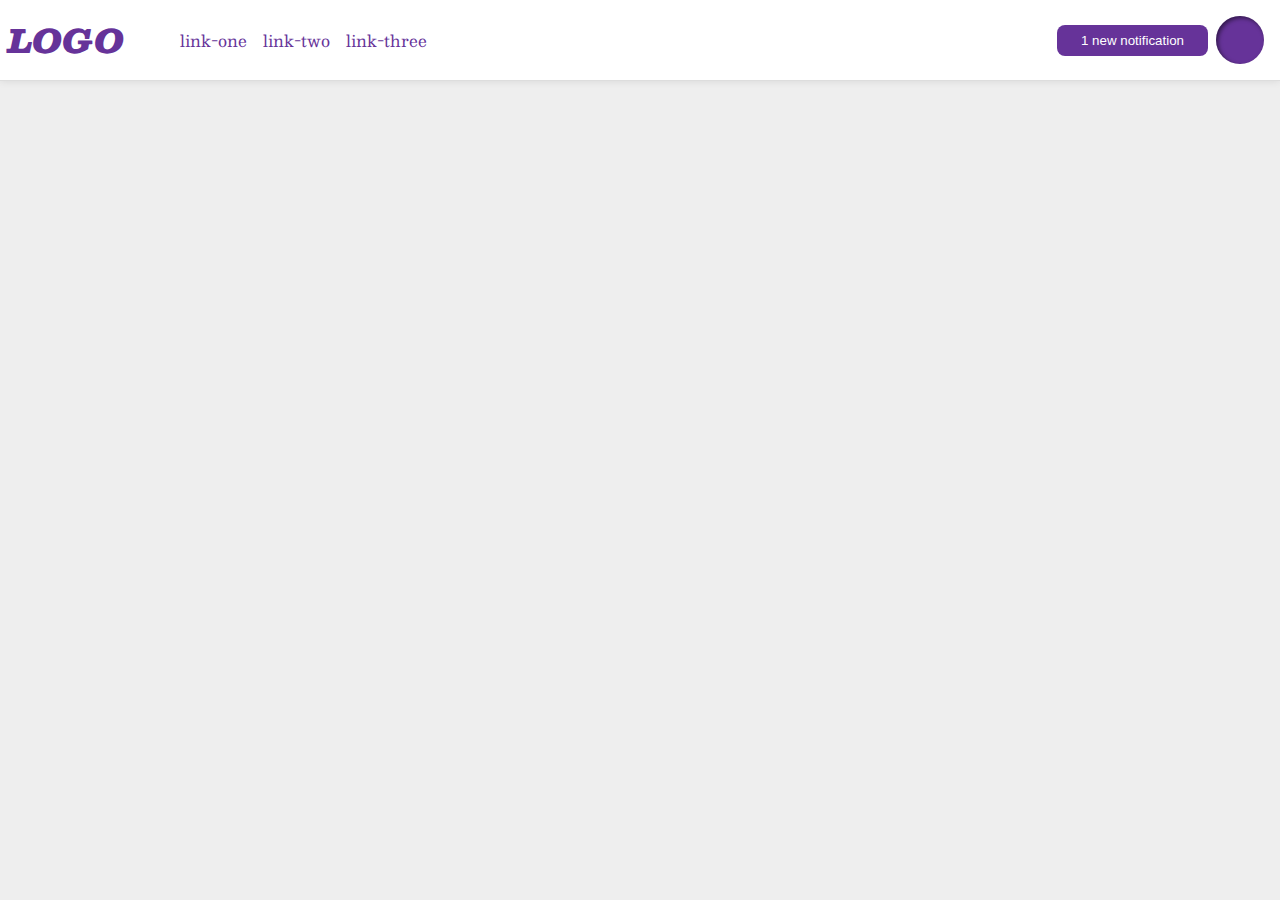
<file: flex/03-flex-header-2/index.html>
<!DOCTYPE html>
<html lang="en">
  <head>
    <meta charset="UTF-8">
    <meta http-equiv="X-UA-Compatible" content="IE=edge">
    <meta name="viewport" content="width=device-width, initial-scale=1.0">
    <title>Flex Header 2</title>
    <link rel="stylesheet" href="style.css">
  </head>
  <body>
    <div class="header">
    <div class="logoandlinks"> 
      <div class="logo">
        LOGO
      </div>
      <ul class="links">
        <li><a href="google.com">link-one</a></li>
        <li><a href="google.com">link-two</a></li>
        <li><a href="google.com">link-three</a></li>
      </ul>
    </div>
    <div class="notifyandimage">
      <button class="notifications">
        1 new notification
      </button>
      <div class="profile-image"></div>
    </div>
    </div>
  </body>
</html>
</file>
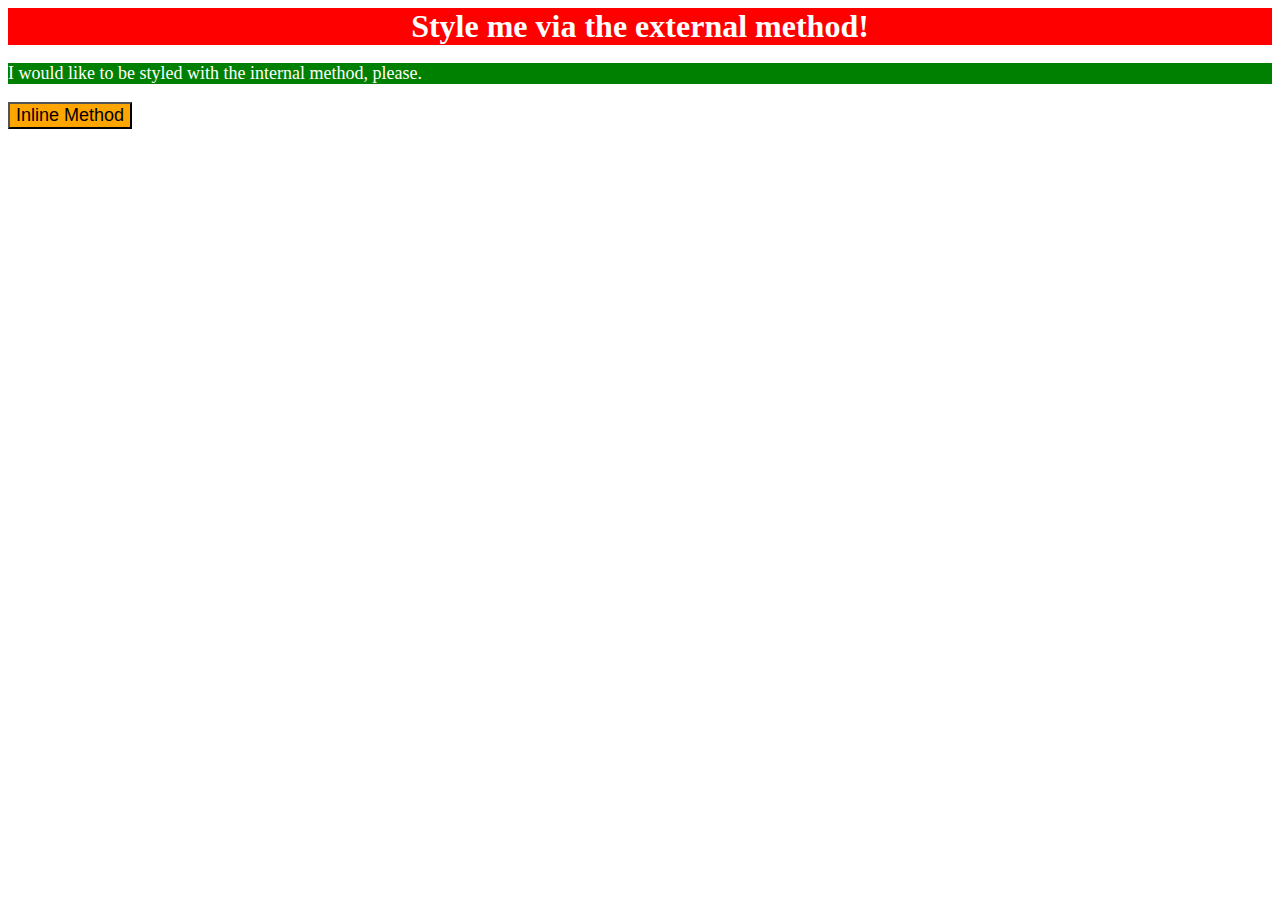
<file: foundations/01-css-methods/index.html>
<!DOCTYPE html>
<html lang="en">
  <head>
    <meta charset="UTF-8">
    <meta http-equiv="X-UA-Compatible" content="IE=edge">
    <meta name="viewport" content="width=device-width, initial-scale=1.0">
    <title>Methods for Adding CSS</title>
    <link rel="stylesheet" href="./css/styles.css">
    <style>
      p {
        color: white;
        background-color: green;
        font-size: 18px;
      }
    </style>
  </head>
  <body>
    <div>Style me via the external method!</div>
    <p>I would like to be styled with the internal method, please.</p>
    <button style="background-color: orange; font-size: 18px;">Inline Method</button>
  </body>
</html>
</file>
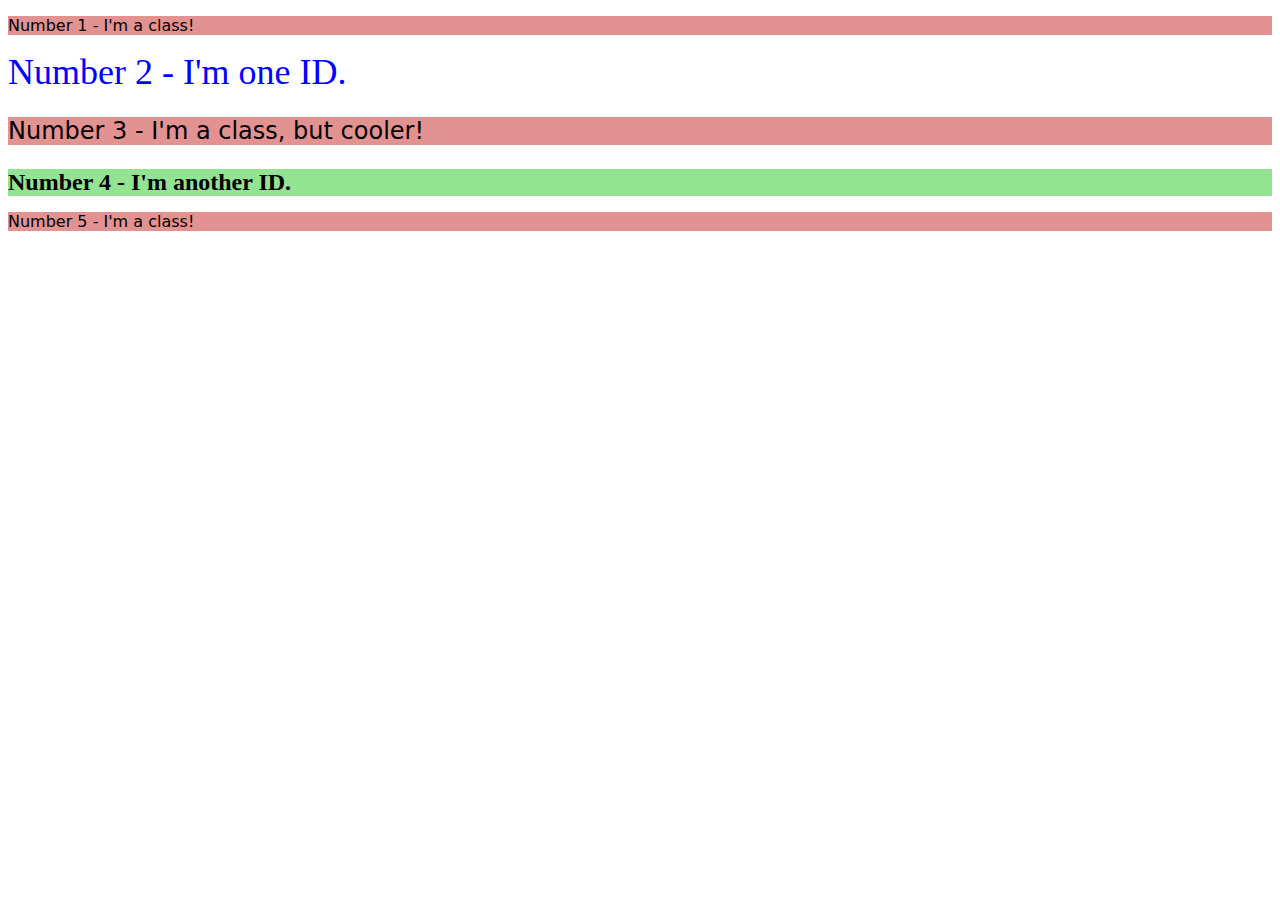
<file: foundations/02-class-id-selectors/index.html>
<!DOCTYPE html>
<html lang="en">
  <head>
    <meta charset="UTF-8">
    <meta http-equiv="X-UA-Compatible" content="IE=edge">
    <meta name="viewport" content="width=device-width, initial-scale=1.0">
    <title>Class and ID Selectors</title>
    <link rel="stylesheet" href="style.css">
  </head>
  <body>
    <p class="odd">Number 1 - I'm a class!</p>
    <div id="the-second">Number 2 - I'm one ID.</div>
    <p class="odd third">Number 3 - I'm a class, but cooler!</p>
    <div id="anotherid" class="third">Number 4 - I'm another ID.</div>
    <p class="odd">Number 5 - I'm a class!</p>
  </body>
</html>
</file>
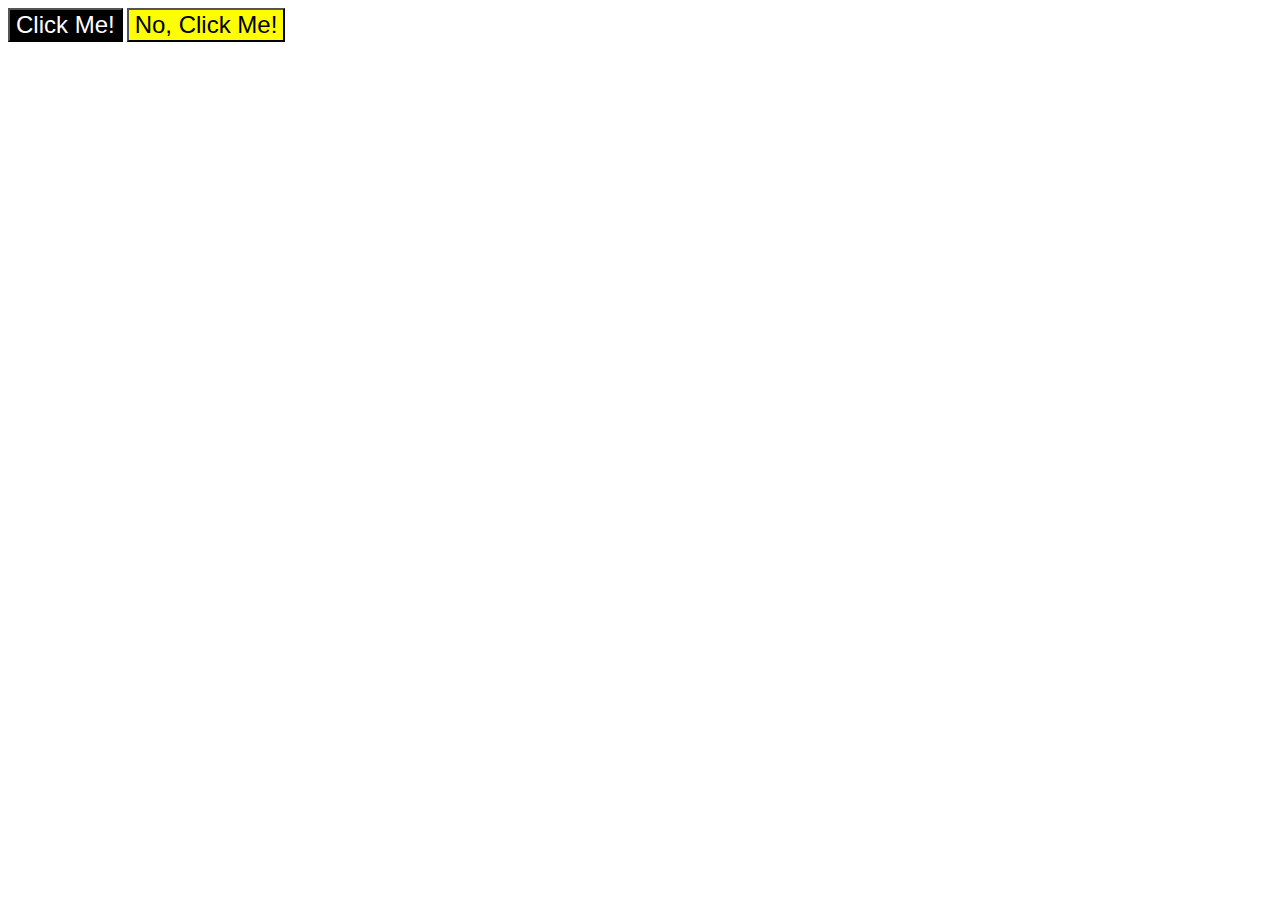
<file: foundations/03-grouping-selectors/index.html>
<!DOCTYPE html>
<html lang="en">
  <head>
    <meta charset="UTF-8">
    <meta http-equiv="X-UA-Compatible" content="IE=edge">
    <meta name="viewport" content="width=device-width, initial-scale=1.0">
    <title>Grouping Selectors</title>
    <link rel="stylesheet" href="style.css">
  </head>
  <body>
    <button class="inverted">Click Me!</button>
    <button class="fancy">No, Click Me!</button>
  </body>
</html>
</file>
<file: flex/03-flex-header-2/style.css>
/* this is some magical font-importing.  
you'll learn about it later. */
@import url('https://fonts.googleapis.com/css2?family=Besley:ital,wght@0,400;1,900&display=swap');

body {
  margin: 0;
  background: #eee;
  font-family: Besley, serif;
}

.header {
  display:flex;
  background: white;
  border-bottom: 1px solid #ddd;
  box-shadow: 0 0 8px rgba(0,0,0,.1);
  justify-content: space-between;
}

.profile-image {
  background: rebeccapurple;
  box-shadow: inset 2px 2px 4px rgba(0,0,0,.5);
  border-radius: 50%;
  width: 48px;
  height: 48px;
  margin: 8px;
}

.logo {
  color: rebeccapurple;
  font-size: 32px;
  font-weight: 900;
  font-style: italic;
  margin:8px;
}

button {
  border: none;
  border-radius: 8px;
  background: rebeccapurple;
  color: white;
  padding: 8px 24px;
}

a {
  /* this removes the line under our links */
  text-decoration: none;
  color: rebeccapurple;
}

ul {
  list-style-type: none;
  display:flex;
}
li {
  margin: 8px;
}

.logoandlinks {
  display: flex;
  justify-content: center;
  align-items: center;
  flex-shrink: 0;
}

.notifyandimage {
  display:flex;
  align-items: center;
  margin: 8px;
  flex-shrink: 0;
}
</file>
<file: foundations/01-css-methods/css/styles.css>
/* styles.css */

div {
    color: white;
    background-color: red;
    font-size: 32px;
    text-align: center;
    font-weight: bold;
}
</file>
<file: foundations/02-class-id-selectors/style.css>
.odd {
    background-color: hsl(0, 59%, 73%);
    font-family: Verdana, DejaVu Sans, sans-serif;
}

#the-second {
    color: blue;
    font-size: 36px;
}

.third {
    font-size: 24px;
}

#anotherid {
    background-color: hsl(120, 59%, 73%);
    font-weight: bold;
}
</file>
<file: foundations/03-grouping-selectors/style.css>
/* style.css */
.inverted,
.fancy {
    font-size: 24px;
    font-family: Helvetica, 'Times New Roman', sans-serif;
}
.inverted {
    background-color: black;
    color: white;
}

.fancy {
    background-color: yellow;
}
    


/*.shared {
    font-size: 24px;
    font-family: Helvetica, 'Times New Roman', sans-serif;
}

.first {
    background-color: black;
    color: white;
}

.second {
    background-color: yellow;
} */
</file>
